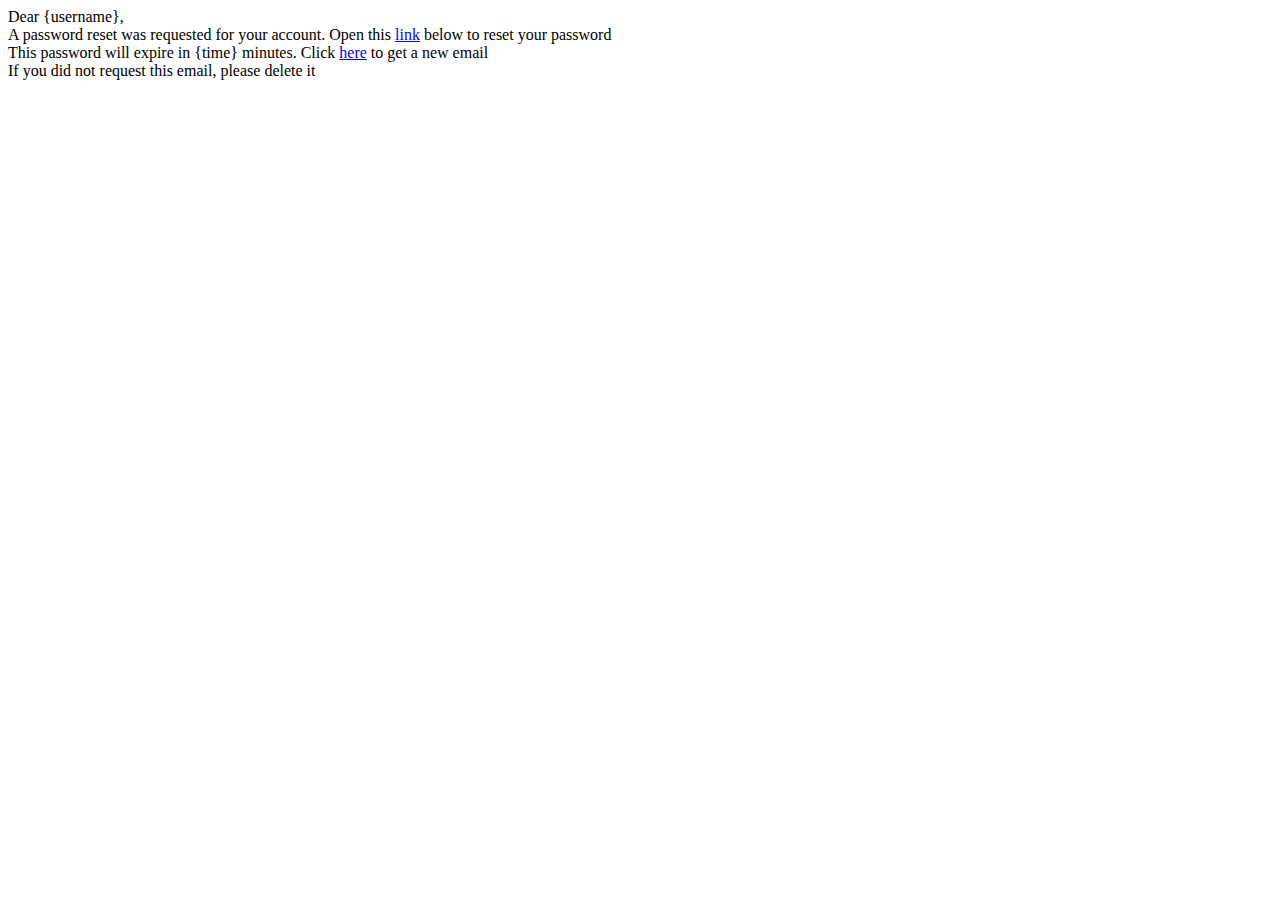
<file: ComputerScienceALevelNEA/Website/webApp/templates/emailTemplate.html>
<html>
    <p>
        Dear {username},<br>

        A password reset was requested for your account.
        Open this <a href = "{linkWithEnding}">link</a> below to reset your password<br>

        This password will expire in {time} minutes. Click <a href = "{link}">here</a> to get a new email<br>
        
        If you did not request this email, please delete it<br>
    </p>
</html>
</file>
